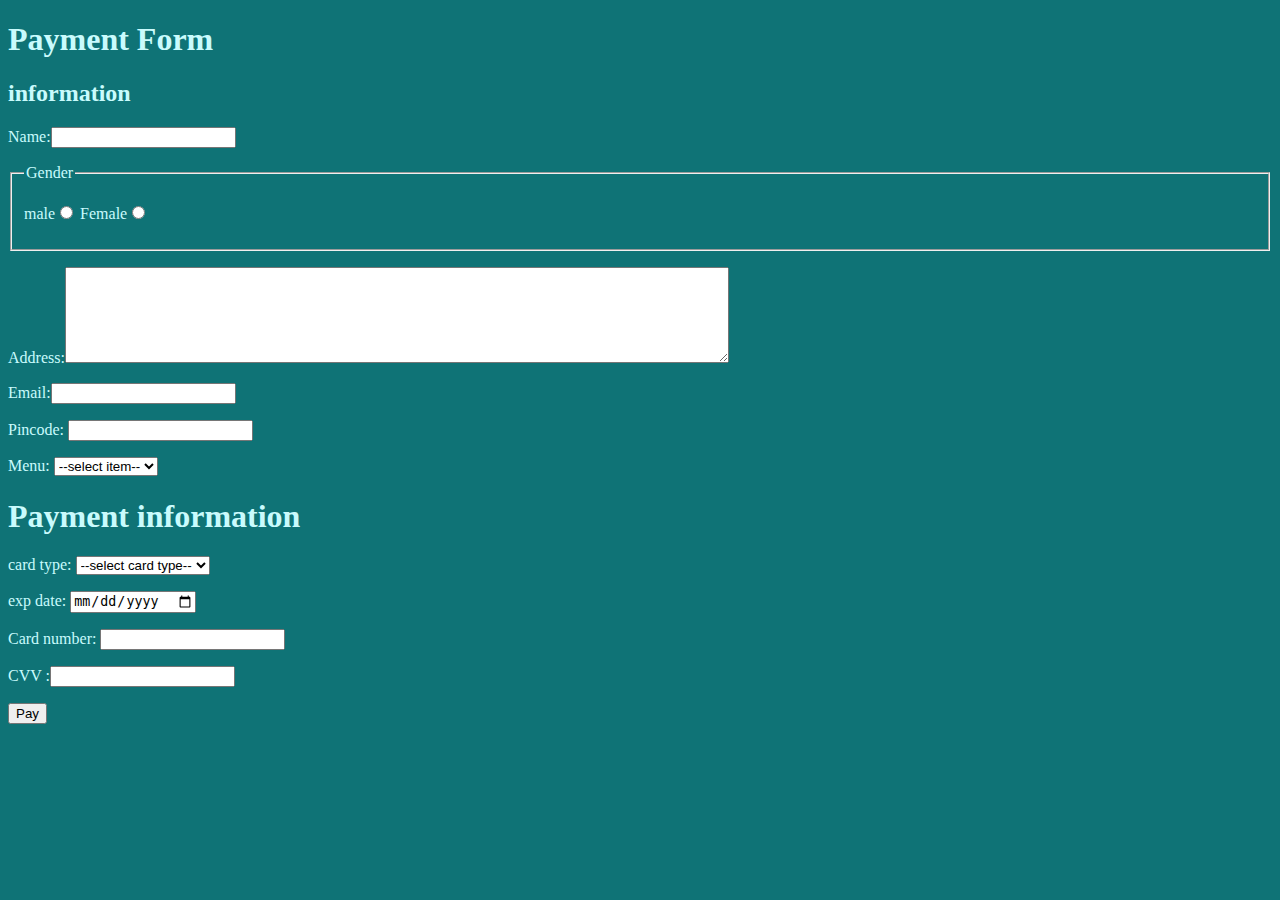
<file: payment-form.html>
<!DOCTYPE html>
<html lang="en">

<head>
    <meta charset="UTF-8">
    <meta http-equiv="X-UA-Compatible" content="IE=edge">
    <meta name="viewport" content="width=device-width, initial-scale=1.0">
    <title>Document</title>
    <style>
        body {
            background-color: rgb(15, 115, 118);
            color: rgb(201, 251, 253);

            @media screen and (max-width: 992px) {
                body {}
            }

            /* On screens that are 600px wide or less, the background color is olive */
            @media screen and (max-width: 600px) {
                body {}
            }

        }
    </style>
</head>

<body>
    <form>

        <head>
            <title>payment form</title>
        </head>
        <h1>Payment Form</h1>
        <h2>information</h2>
        <p>Name:<input type="text" name="name" id="name" required</p>
        <fieldset>
            <legend>Gender</legend>
            <P>
                male<input type="radio" name="gender" id="male"> Female<input type="radio" name="gender" id="female">
            </P>
        </fieldset>
        <p>Address:<textarea name="address" cols="80" rows="6"></textarea></p>
        <p>Email:<input type="email" name="" id="email" </p>
        <p>Pincode: <input type="number" name="pincode"" id=" code"</p>
        <p>Menu:
            <select name="food type" id="foods">
                <option value="">--select item--</option>
                <option value="Veg">Veg</option>
                <option value="Non-veg">Non-veg</option>
                <option value="Drinks">Drinks</option>
                <option value="Our Special">Our Special</option>

            </select>
        </p>
        <h1>Payment information</h1>
        <p>card type:
            <select name="cards type" id="cards">
                <option value="">--select card type--</option>
                <option value="visa">visa</option>
                <option value="mastercard">master</option>
                <option value="rupay">rupay</option>
            </select>
        </p>
        <p> exp date: <input type="date" name="date" id="date" </p>
        <p>Card number: <input type="number" name="cardnum" id="cardnum" required</p>
        <p>CVV :<input type="password" name="cvv" id="cvv" </p>
        <P><input type="submit" value="Pay">
        </P>
    </form>
</body>

</html>
</file>
